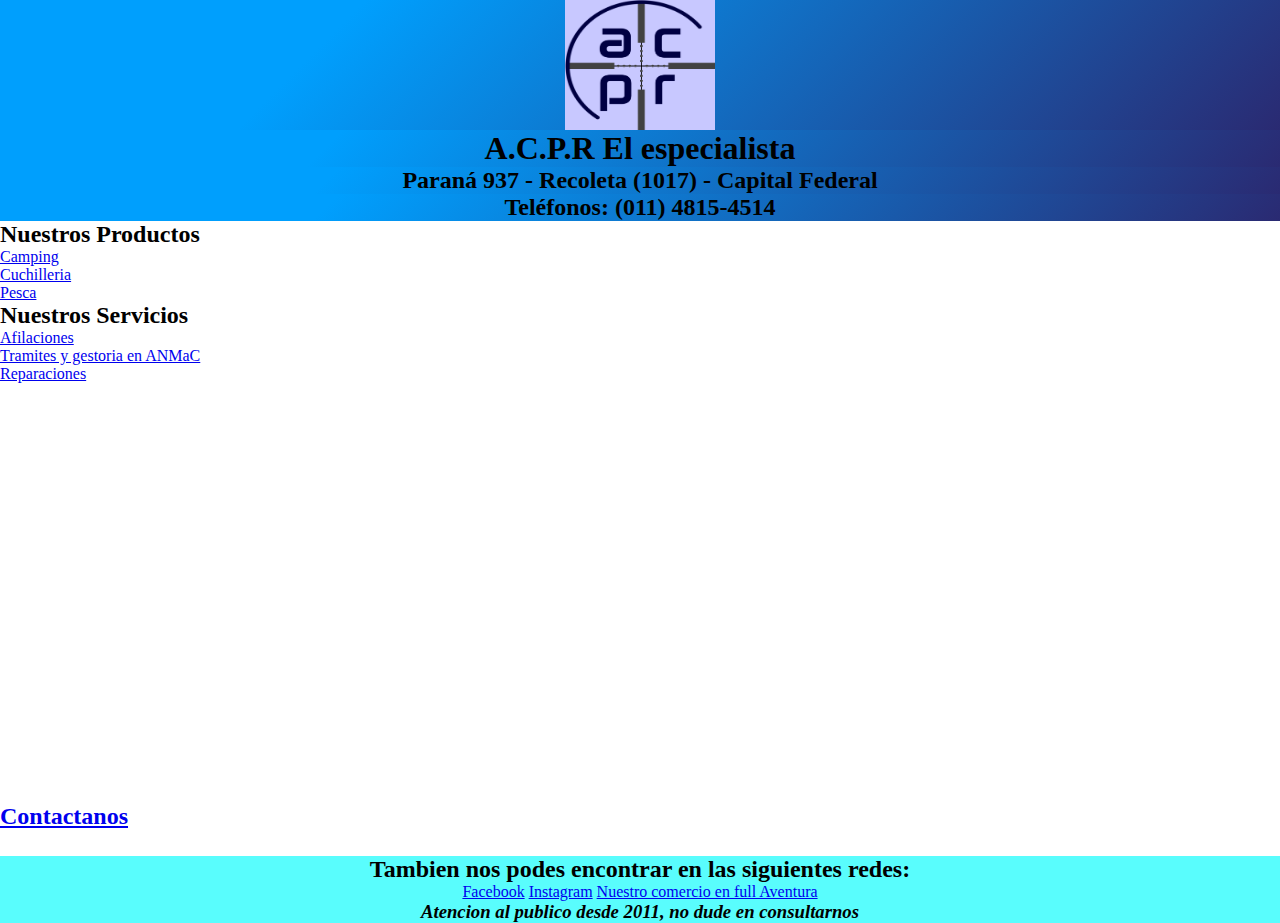
<file: index.html>
<!DOCTYPE html>
<html lang="es">

<head>
    <meta charset="UTF-8">
    <meta http-equiv="X-UA-Compatible" content="IE=edge">
    <meta name="viewport" content="width=device-width, initial-scale=1.0">
    <title>PRIMERA ENTREGA DESAFIO FINAL</title>
    <link rel="stylesheet" href="./css/estilos.css">
</head>

<body>
    <header>
        <img src="imagenes/logo de la empresa.png" width=150 height=130 alt="Nuestro logo">
    </header>

    <nav>
    <h1 class="nombreEmpresa">A.C.P.R El especialista</h1>
    <h2 class="direccion">Paraná 937 - Recoleta (1017) - Capital Federal</h2>
    <h2 class="telefonos">Teléfonos: (011) 4815-4514</h2>
    </nav>

    <h2>Nuestros Productos</h2>
    <ul>
        <li><a href="camping.html">Camping</a></li>
        <li><a href="cuchilleria.html">Cuchilleria</a></li>
        <li><a href="pesca.html">Pesca</a></li>
    </ul>

    <h2>Nuestros Servicios</h2>
    <ul>
        <li><a href="Afilaciones.html">Afilaciones</a></li>
        <li><a href="Tramites.html">Tramites y gestoria en ANMaC</a></li>
        <li><a href="Reparaciones.html">Reparaciones</a></li>
    </ul>

    <iframe class="mapaGoogle"
        src="https://www.google.com/maps/embed?pb=!1m18!1m12!1m3!1d3284.2467342987225!2d-58.390358148517805!3d-34.59792188036519!2m3!1f0!2f0!3f0!3m2!1i1024!2i768!4f13.1!3m3!1m2!1s0x95bccadd35e76d7f%3A0x5f1c339bf81f4aee!2sEL%20ESPECIALISTA%20(ACPR)!5e0!3m2!1sen!2sar!4v1640286704086!5m2!1sen!2sar"
        width="400" height="250" style="border:0;" allowfullscreen="" loading="lazy"></iframe>
    <h2 class="contactanos"><a href="contacto.html">Contactanos</a></h2>

</body>
<footer class="Pie de pagina">
    <h2 class="redes">Tambien nos podes encontrar en las siguientes redes:</h2>
    <a target=_blank href="https://www.facebook.com/acpr.srl">Facebook</a>
    <a target=_blank href="https://www.instagram.com/acpr.srl/">Instagram</a>
    <a target=_blank href="https://www.fullaventura.com/elespecialista/index.php">Nuestro comercio en full Aventura</a>
    <h3 id="atencionAlPublico">Atencion al publico desde 2011, no dude en consultarnos</h3>
</footer>

</html>
</file>
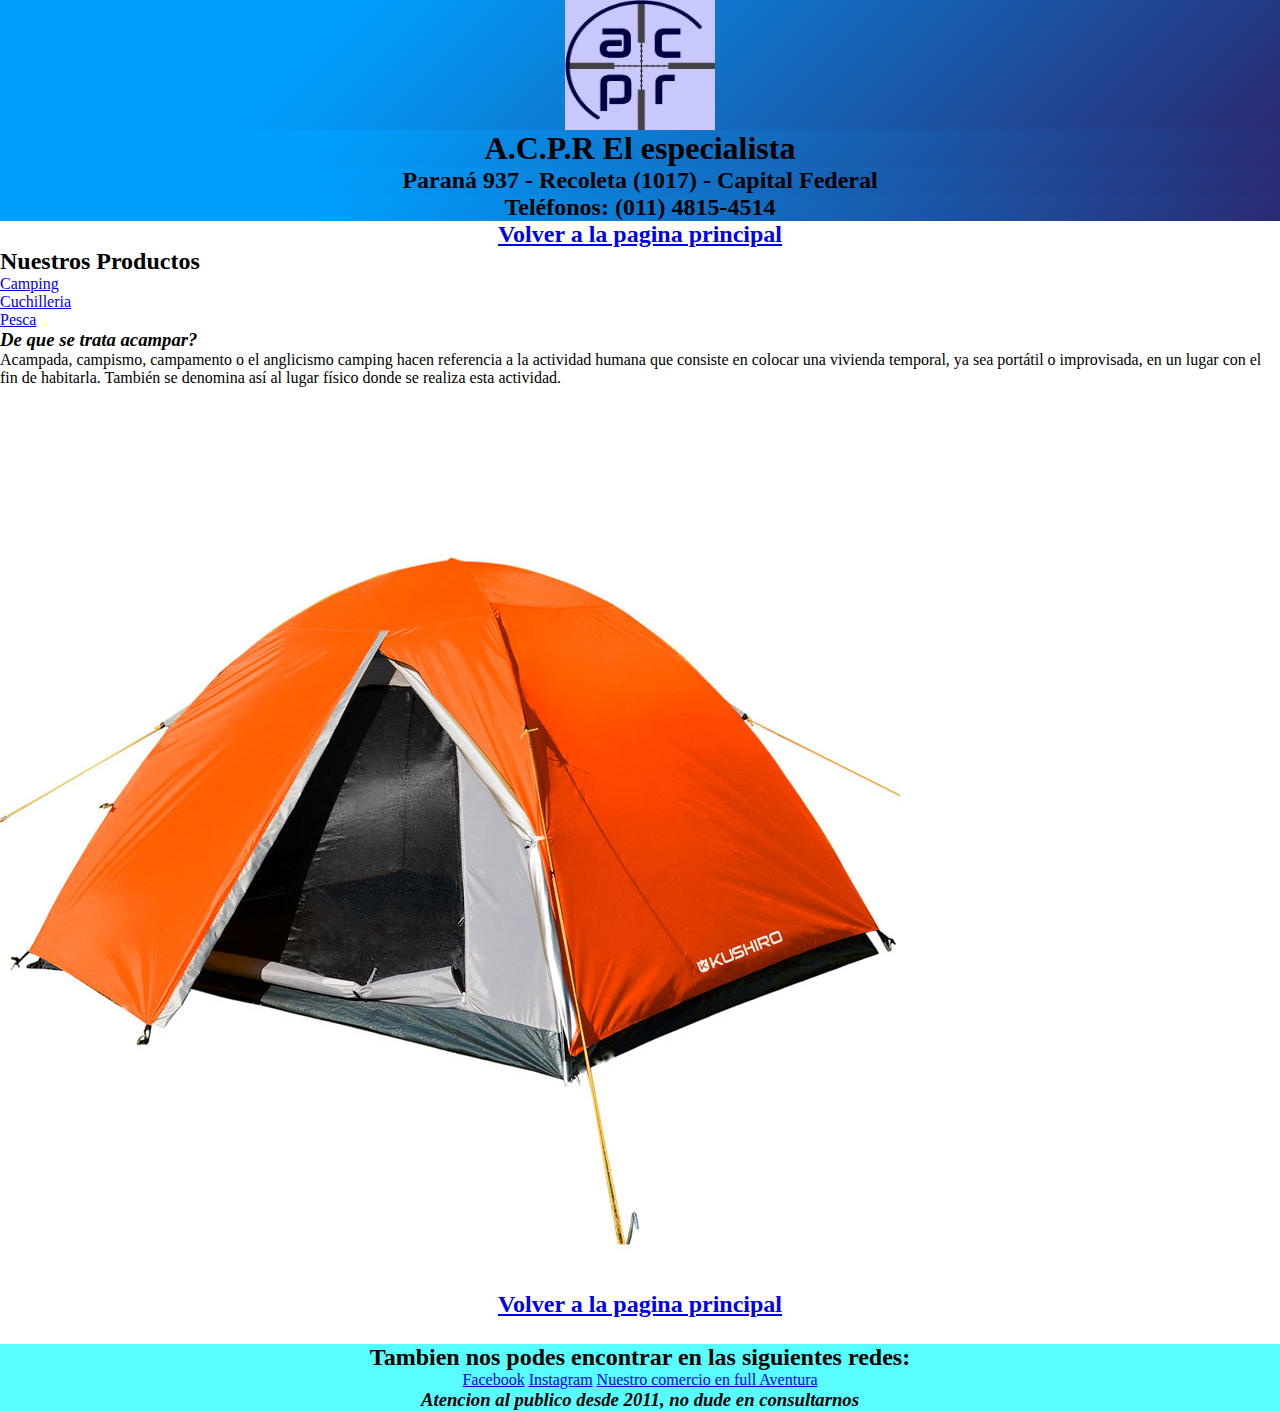
<file: camping.html>
<!DOCTYPE html>
<html lang="en">

<head>
    <meta charset="UTF-8">
    <meta http-equiv="X-UA-Compatible" content="IE=edge">
    <meta name="viewport" content="width=device-width, initial-scale=1.0">
    <title>Camping</title>
    <link rel="stylesheet" href="./css/estilos.css">
</head>

<body>
    <header>
        <img src="imagenes/logo de la empresa.png" width=150 height=130 alt="Nuestro logo">
    </header>
    
    <h1>A.C.P.R El especialista</h1>
    <h2 class="direccion">Paraná 937 - Recoleta (1017) - Capital Federal</h2>
    <h2 class="telefonos">Teléfonos: (011) 4815-4514</h2>

    <h2 class="volver"><a href="index.html">Volver a la pagina principal</a></h2>

    <h2>Nuestros Productos</h2>
    <ul>
        <li><a href="camping.html">Camping</a></li>
        <li><a href="cuchilleria.html">Cuchilleria</a></li>
        <li><a href="pesca.html">Pesca</a></li>
    </ul>
    <nav>
        <h3>De que se trata acampar?</h3>
        <p>Acampada, campismo,​ campamento o el anglicismo camping​ hacen referencia a la actividad humana que consiste en colocar una vivienda temporal, ya sea portátil o improvisada, en un lugar con el fin de habitarla. También se denomina así al lugar físico donde se realiza esta actividad.</p>
            <img src="imagenes/TRON4P_FOTO_2.jpg" alt="carpa">
    </nav>

    <h2 class="volver"><a href="index.html">Volver a la pagina principal</a></h2>
</body>
<footer>
    <h2 class="redes">Tambien nos podes encontrar en las siguientes redes:</h2>
    <a target=_blank href="https://www.facebook.com/acpr.srl">Facebook</a>
    <a target=_blank href="https://www.instagram.com/acpr.srl/">Instagram</a>
    <a target=_blank href="https://www.fullaventura.com/elespecialista/index.php">Nuestro comercio en full Aventura</a>
    <h3>Atencion al publico desde 2011, no dude en consultarnos</h3>
</footer>

</html>
</file>
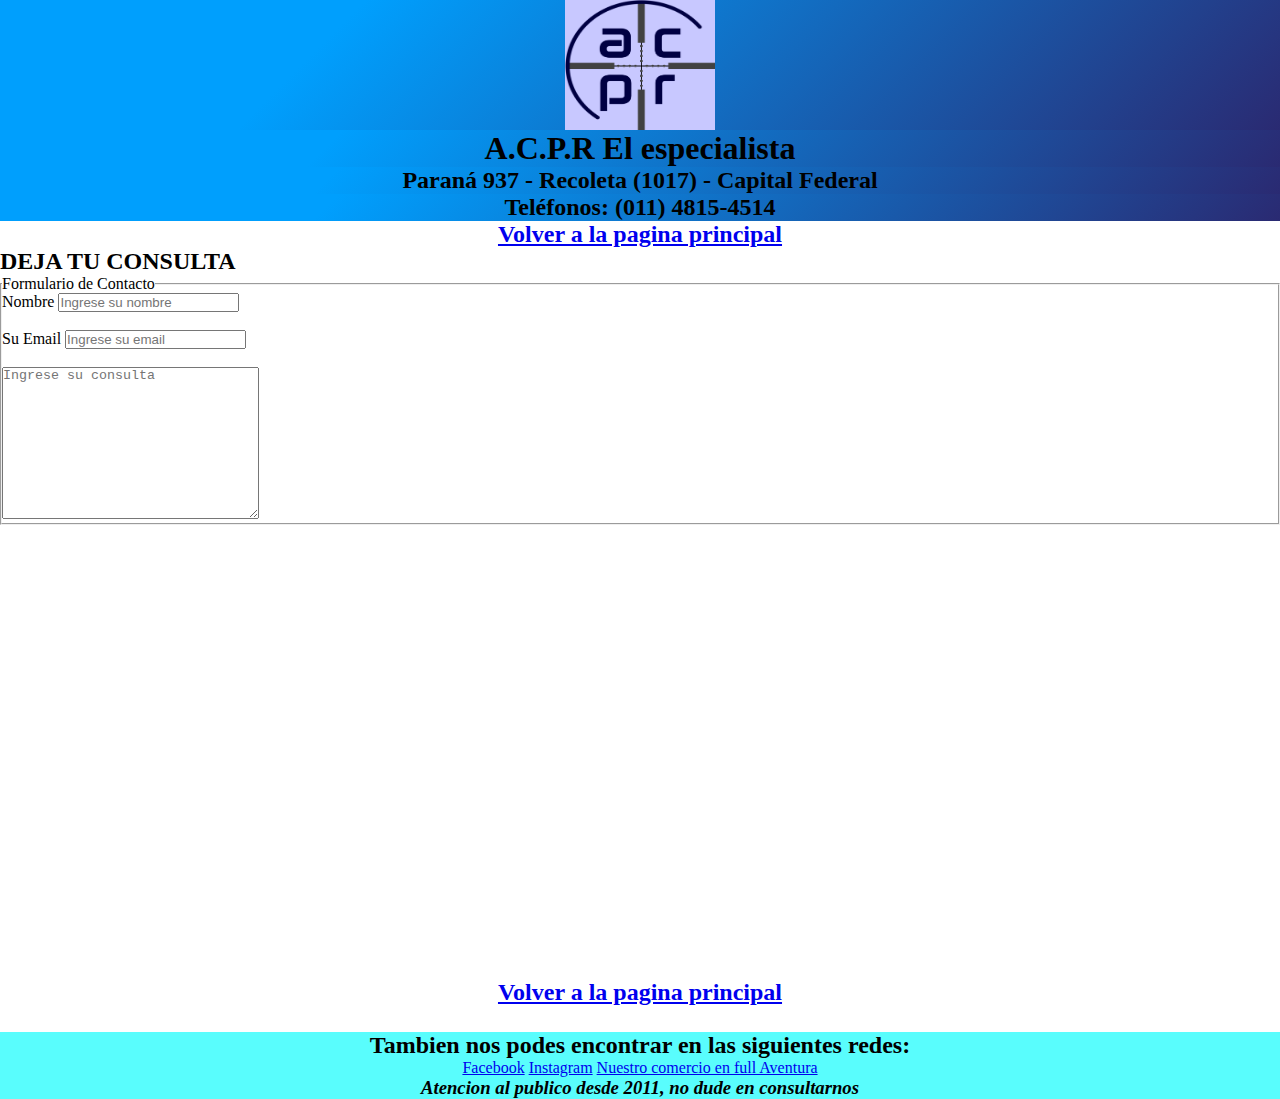
<file: contacto.html>
<!DOCTYPE html>
<html lang="en">

<head>
    <meta charset="UTF-8" />
    <meta http-equiv="X-UA-Compatible" content="IE=edge" />
    <meta name="viewport" content="width=device-width, initial-scale=1.0" />
    <title>Contactanos</title>
    <link rel="stylesheet" href="./css/estilos.css">
</head>

<body>
    <header>
        <img src="imagenes/logo de la empresa.png" width=150 height=130 alt="Nuestro logo">
    </header>
    
    <h1>A.C.P.R El especialista</h1>
    <h2 class="direccion">Paraná 937 - Recoleta (1017) - Capital Federal</h2>
    <h2 class="telefonos">Teléfonos: (011) 4815-4514</h2>

    <h2 class="volver"><a href="index.html">Volver a la pagina principal</a></h2>

    <h2>DEJA TU CONSULTA</h2>
    <form id="formulario">
        <fieldset>
            <legend>Formulario de Contacto</legend>
            <label for="nombre">Nombre</label>
            <input type="text" placeholder="Ingrese su nombre" />
            <br /><br />
            <label for="email">Su Email</label>
            <input type="email" placeholder="Ingrese su email" />
            <br /><br />
            <textarea name="" id="" cols="30" rows="10" placeholder="Ingrese su consulta" id></textarea>
        </fieldset>
    </form>
    <iframe src="https://www.google.com/maps/embed?pb=!1m18!1m12!1m3!1d3284.2467342987225!2d-58.390358148517805!3d-34.59792188036519!2m3!1f0!2f0!3f0!3m2!1i1024!2i768!4f13.1!3m3!1m2!1s0x95bccadd35e76d7f%3A0x5f1c339bf81f4aee!2sEL%20ESPECIALISTA%20(ACPR)!5e0!3m2!1sen!2sar!4v1640286704086!5m2!1sen!2sar" width="600" height="450" style="border:0;" allowfullscreen="" loading="lazy"></iframe>
    <h2 class="volver"><a href="index.html">Volver a la pagina principal</a></h2>
</body>
<footer>
    <h2 class="redes">Tambien nos podes encontrar en las siguientes redes:</h2>
    <a target=_blank href="https://www.facebook.com/acpr.srl">Facebook</a>
    <a target=_blank href="https://www.instagram.com/acpr.srl/">Instagram</a>
    <a target=_blank href="https://www.fullaventura.com/elespecialista/index.php">Nuestro comercio en full Aventura</a>
    <h3>Atencion al publico desde 2011, no dude en consultarnos</h3>
</footer>

</html>
</file>
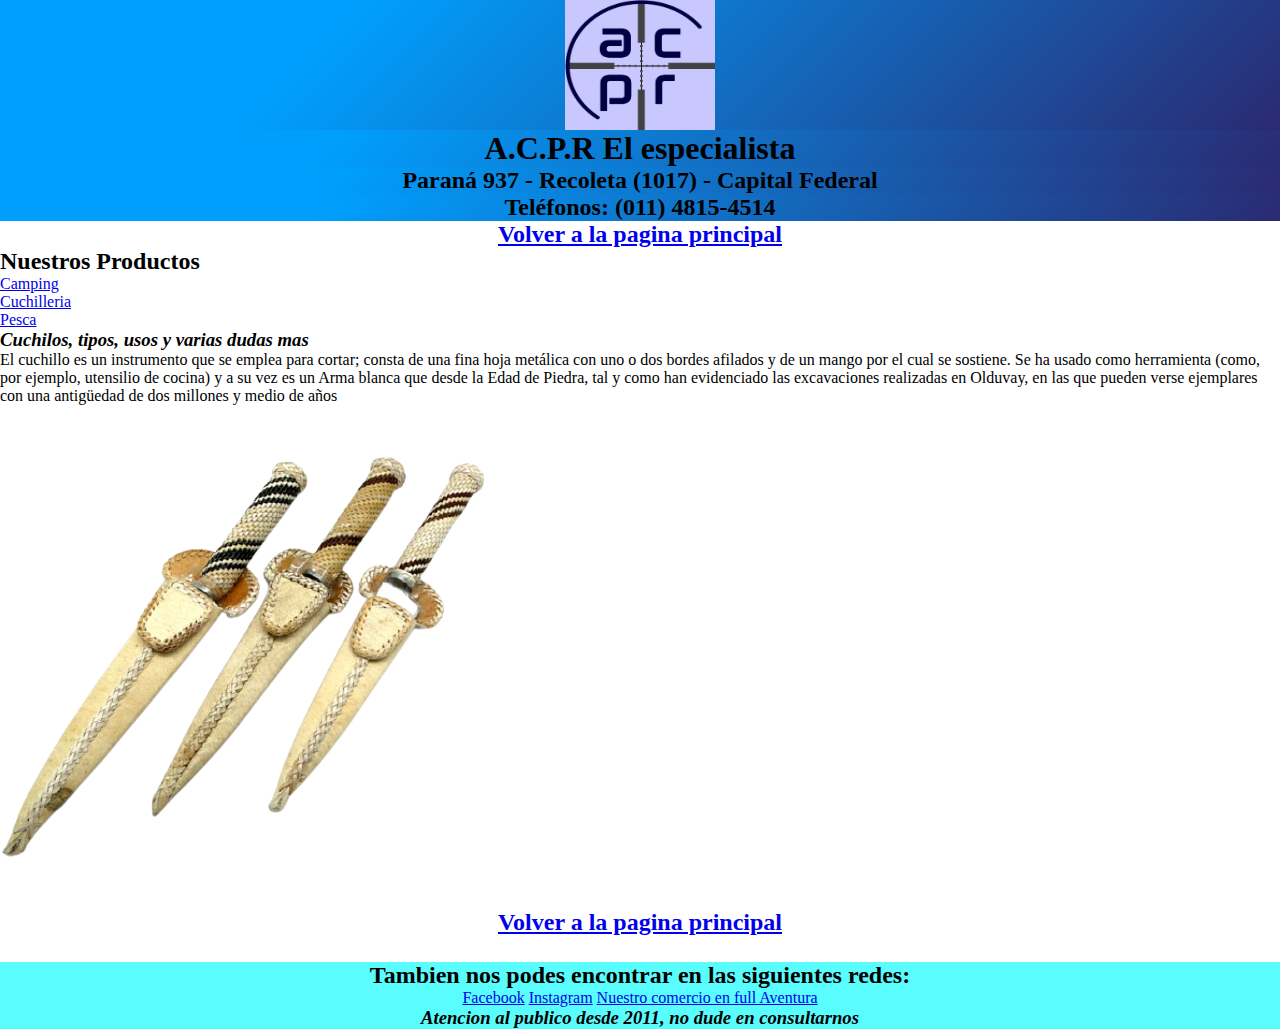
<file: cuchilleria.html>
<!DOCTYPE html>
<html lang="en">

<head>
    <meta charset="UTF-8">
    <meta http-equiv="X-UA-Compatible" content="IE=edge">
    <meta name="viewport" content="width=device-width, initial-scale=1.0">
    <title>Cuchilleria</title>
    <link rel="stylesheet" href="./css/estilos.css">
</head>

<body>
    <header>
        <img src="imagenes/logo de la empresa.png" width=150 height=130 alt="Nuestro logo">
    </header>
    
    <h1>A.C.P.R El especialista</h1>
    <h2 class="direccion">Paraná 937 - Recoleta (1017) - Capital Federal</h2>
    <h2 class="telefonos">Teléfonos: (011) 4815-4514</h2>

    <h2 class="volver"><a href="index.html">Volver a la pagina principal</a></h2>

    <h2>Nuestros Productos</h2>
    <ul>
        <li><a href="camping.html">Camping</a></li>
        <li><a href="cuchilleria.html">Cuchilleria</a></li>
        <li><a href="pesca.html">Pesca</a></li>
    </ul>
    <nav>
        <h3>Cuchilos, tipos, usos y varias dudas mas</h3>
        <p>El cuchillo es un instrumento que se emplea para cortar; consta de una fina hoja metálica con uno o dos bordes afilados y de un mango por el cual se sostiene. Se ha usado como herramienta (como, por ejemplo, utensilio de cocina) y a su vez es un Arma blanca que desde la Edad de Piedra, tal y como han evidenciado las excavaciones realizadas en Olduvay, en las que pueden verse ejemplares con una antigüedad de dos millones y medio de años</p>
        <img src="imagenes/cuchillo-argentino-mango-trenzado-con-vaina-500x500.png" alt="cuchilloCriollo">
    </nav>
    <h2 class="volver"><a href="index.html">Volver a la pagina principal</a></h2>

</body>
<footer>
    <h2 class="redes">Tambien nos podes encontrar en las siguientes redes:</h2>
    <a target=_blank href="https://www.facebook.com/acpr.srl">Facebook</a>
    <a target=_blank href="https://www.instagram.com/acpr.srl/">Instagram</a>
    <a target=_blank href="https://www.fullaventura.com/elespecialista/index.php">Nuestro comercio en full Aventura</a>
    <h3>Atencion al publico desde 2011, no dude en consultarnos</h3>
</footer>

</html>
</file>
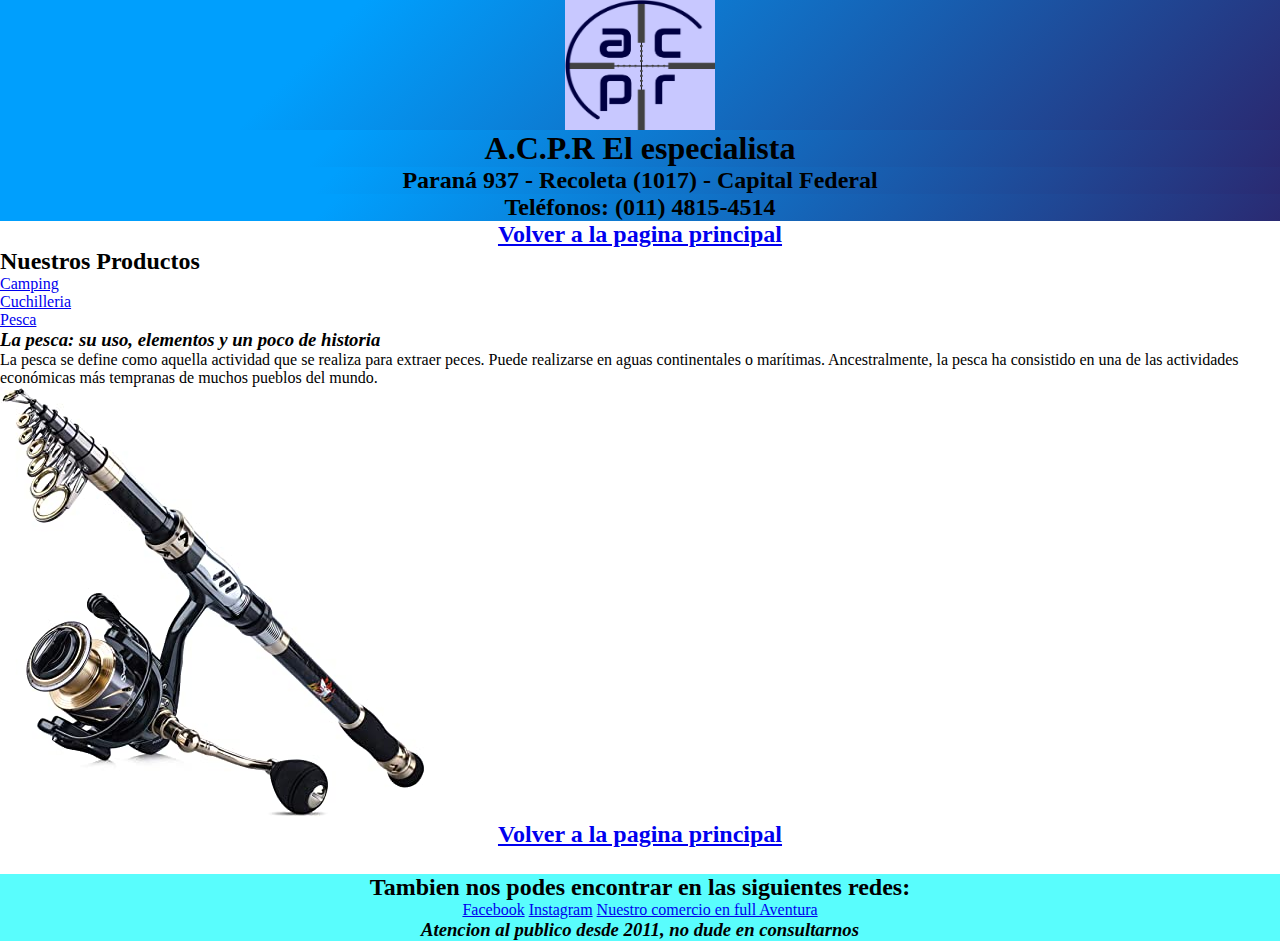
<file: pesca.html>
<!DOCTYPE html>
<html lang="en">
<head>
    <meta charset="UTF-8">
    <meta http-equiv="X-UA-Compatible" content="IE=edge">
    <meta name="viewport" content="width=device-width, initial-scale=1.0">
    <title>Pesca</title>
    <link rel="stylesheet" href="./css/estilos.css">
</head>

<body>
    <header>
        <img src="imagenes/logo de la empresa.png" width=150 height=130 alt="Nuestro logo">
    </header>
    
    <h1>A.C.P.R El especialista</h1>
    <h2 class="direccion">Paraná 937 - Recoleta (1017) - Capital Federal</h2>
    <h2 class="telefonos">Teléfonos: (011) 4815-4514</h2>

    <h2 class="volver"><a href="index.html">Volver a la pagina principal</a></h2>

    <h2>Nuestros Productos</h2>
    <ul>
        <li><a href="camping.html">Camping</a></li>
        <li><a href="cuchilleria.html">Cuchilleria</a></li>
        <li><a href="pesca.html">Pesca</a></li>
    </ul>
    <nav>
        <h3>La pesca: su uso, elementos y un poco de historia</h3>
        <p>La pesca se define como aquella actividad que se realiza para extraer peces. Puede realizarse en aguas continentales o marítimas. Ancestralmente, la pesca ha consistido en una de las actividades económicas más tempranas de muchos pueblos del mundo.</p>
        <img src="imagenes/71Z55BjVueL._AC_SX425_.jpg" alt="CañaDePescar">
    </nav>
    <h2 class="volver"><a href="index.html">Volver a la pagina principal</a></h2>
</body>
<footer>
    <h2 class="redes">Tambien nos podes encontrar en las siguientes redes:</h2>
    <a target=_blank href="https://www.facebook.com/acpr.srl">Facebook</a>
    <a target=_blank href="https://www.instagram.com/acpr.srl/">Instagram</a>
    <a target=_blank href="https://www.fullaventura.com/elespecialista/index.php">Nuestro comercio en full Aventura</a>
    <h3>Atencion al publico desde 2011, no dude en consultarnos</h3>
</footer>
</html>
</file>
<file: css/estilos.css>
/* GENERALES */

* {
    margin: 0;
    padding: 0;
}

/* TITULO: nombre de la empresa */
h1 {
    background-color: #2a2a72;
background-image: linear-gradient(315deg, #2a2a72 0%, #009ffd 74%);
    font-weight: bolder;
    font-family: Georgia, 'Times New Roman', Times, serif;
    width: 100%;
    height: auto;
    border: rgb(0, 0, 0);
    padding: auto;
    display: inline-block;
    text-align: center;
}


.redes {
    color: black;
    font-weight: bold;
    font-style: normal;
    text-align: center;
}

h3 {
    font-weight: bold;
    font-style: italic;
}

/*texto de nuestros productos*/

.nuestrosProductos {
    text-align: left;
    justify-content: space-around;
    padding: 40px;
}

/* boton de contacto y su animacion */

.contactanos {
    text-align: left;
    margin-top: 13%;
    transition: 1s;
}
.contactanos :hover {
    width: 150px;
    height: 150px;
    border: solid 3px black;
}
/* imagen de logo ubicado arriba */

/* fondo del logo */

header {
    height: 130px;
    background-color: #2a2a72;
background-image: linear-gradient(315deg, #2a2a72 0%, #009ffd 74%);
    text-align: center;
}

/* cuadrado de footer */

footer {
    background-color: rgb(89, 253, 253);
    text-align: center;
    margin-top: 2%;
    justify-content: center;
}


.padre-flex {
    display: flex;
    flex-direction: column;
}


.direccion {
    background-color: #2a2a72;
background-image: linear-gradient(315deg, #2a2a72 0%, #009ffd 74%);;
    font-weight: bolder;
    font-family: Georgia, 'Times New Roman', Times, serif;
    width: 100%;
    height: auto;
    border: rgb(0, 0, 0);
    padding: auto;
    display: inline-block;
    text-align: center;
    
}

.telefonos {
    background-color: #2a2a72;
background-image: linear-gradient(315deg, #2a2a72 0%, #009ffd 74%);
    font-weight: bolder;
    font-family: Georgia, 'Times New Roman', Times, serif;
    width: 100%;
    height: auto;
    border: rgb(0, 0, 0);
    padding: auto;
    display: inline-block;
    text-align: center;
    
}
/* BOTON DE VOLVER A PAGINA PRINCIPAL */

.volver {
    text-align: center;
}

/* LISTADOS */

ul {
    transition: all 1s;
}
ul:hover {
    width: 100px;
    height: 100px;
    background-color: #bdd4e7;
    background-image: linear-gradient(315deg, #bdd4e7 0%, #8693ab 74%);
    
    border: solid 5px black;
}

/* animacion del titulo */
.nombreEmpresa {
    animation-name: titulo;
    animation-iteration-count: 1;
    animation-duration: 3s;
    animation-delay: 3s;
}

@keyframes titulo {
    from/* inicio */
        {
        transform: translate(-400px);
        opacity: 0;
    }
    to/* fin */
        {
        transform: translate(0);
        opacity: 1;
    }
}

.contactanos {
    animation-name: titulo;
    animation-iteration-count: 1;
    animation-duration: 3s;
    animation-delay: 3s;
}

/* ubicacion del iframe */
iframe {
    transform: translate(1000px, -100px);
}
</file>
